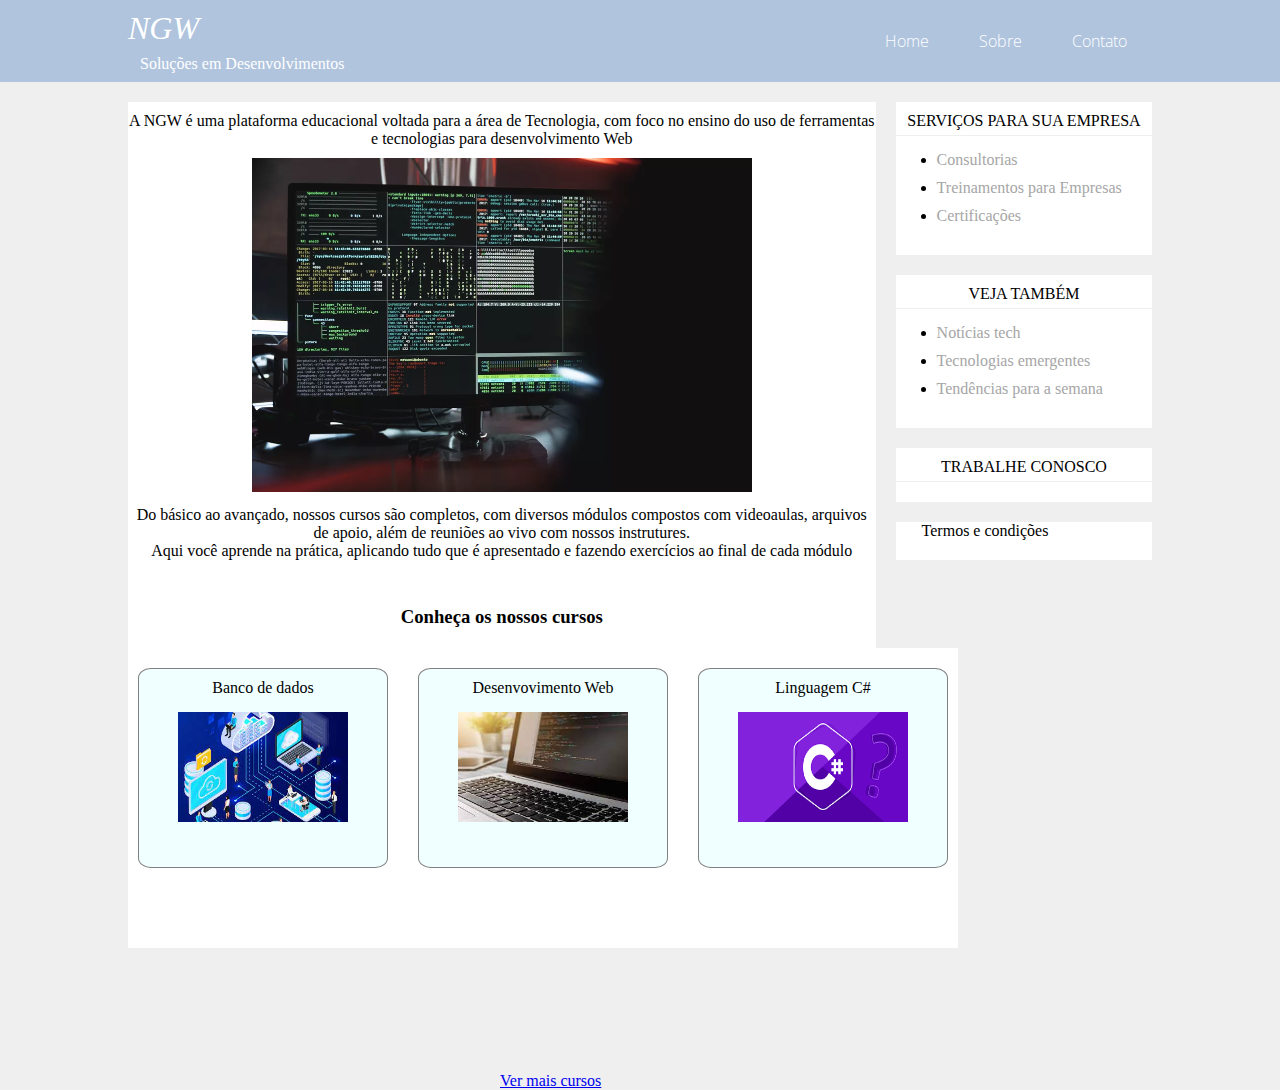
<file: index.html>
<!DOCTYPE html>
<html lang="pt-br">

<head>
    <meta charset="UTF-8">
    <meta http-equiv="X-UA-Compatible" content="IE=edge">
    <meta name="viewport" content="width=device-width, initial-scale=1.0">
    <title>New Generation Web</title>
    <!-- <link rel="stylesheet" href="https://cdnjs.cloudflare.com/ajax/libs/font-awesome/6.0.0/css/all.min.css"> -->
    <link rel="stylesheet" type="text/css" href="./CSS/estilo.css">


    <style>
        
    </style>
</head>

<body>
    <header> 
        <div class="header-box">
            <h1><span>NGW</span></h1>
            <span class="slogan">
            <h2">Soluções em Desenvolvimentos</h2>
            </span>
            <nav>
                <a href="">Home</a>
                <a href="sobre.html">Sobre</a>
                <a href="contato.html">Contato</a>
            </nav>
        </div>

    </header>

    <main>
        <section id="conteudo">

            <p>
                A NGW é uma plataforma educacional voltada para a área de Tecnologia, com foco no ensino do uso de ferramentas e tecnologias para desenvolvimento Web
            </p>
            <img id="code" src="./images/img-01.webp" alt="">
            
            <p>
                Do básico ao avançado, nossos cursos são completos, com diversos módulos compostos com videoaulas, arquivos de apoio, além de reuniões ao vivo com nossos instrutures. <br> Aqui você aprende na prática, aplicando tudo que é apresentado e fazendo exercícios ao final de cada módulo
            </p>
            <br><br>
            
            <h3>Conheça os nossos cursos</h3>

            <div class="box-items">

                

                <div class="curso">
                    <p> <a class="title-curso" href="#">Banco de dados</a> </p> 
                    <img src="./images/banco" alt="" class="img-curso">
                </div>

                <div class="curso">
                    <p> <a class="title-curso" href="#">Desenvovimento Web</a> </p>  
                    <img src="./images/dev-web.jfif" alt="" class="img-curso">
                </div>

                <div class="curso">
                    <p> <a class="title-curso" href="#">Linguagem C#</a> </p>  
                    <img src="./images/ling-c.png" alt="" class="img-curso">
                </div> 
                

            </div>

            <p class="ver-mais"> <a href="#">Ver mais cursos</a></p>
            
            
            

           
        </section>
        

        <aside>
            <div class="aside-box">

                <h3>SERVIÇOS PARA SUA EMPRESA</h3>

                <div class="list">
                    <ul>
                        <li>
                            <p><a class="consultoria" href="#">Consultorias</a></p> 
                        </li>
                        <li>
                            <p><a class="treinamento" href="#">Treinamentos para Empresas</a></p>
                        </li>
                        <li>
                            <p><a class="certificado" href="">Certificações</a></p>
                        </li>
                    </ul>
                </div>
           
            </div>

            <div class="aside-box">
                <h3>Veja também</h3>

                <ul>
                    <li>
                        <a href="https://www.tecmundo.com.br/tecnologia">Notícias tech</a>

                    </li>

                    <li>
                        <a href="#">Tecnologias emergentes</a>

                    </li>

                    <li>
                        <a href="#">Tendências para a semana</a>
                    </li>

                </ul>
            </div>

            <div class="aside-box">
                <h3><a class="trab-conosco" href="./trabalhe-conosco.html" >Trabalhe conosco</a></h3>

            </div>

            <div class="aside-box">
                <ul> 
                        <a class="termos" href="./termos.html" >Termos e condições</a></h4>
                </ul>
                
            </div>

        </aside>




    </main>
</body>

<!--<footer>
    <p class="footer">Todos o direitos reservados</p>
</footer> -->

</html>
</file>
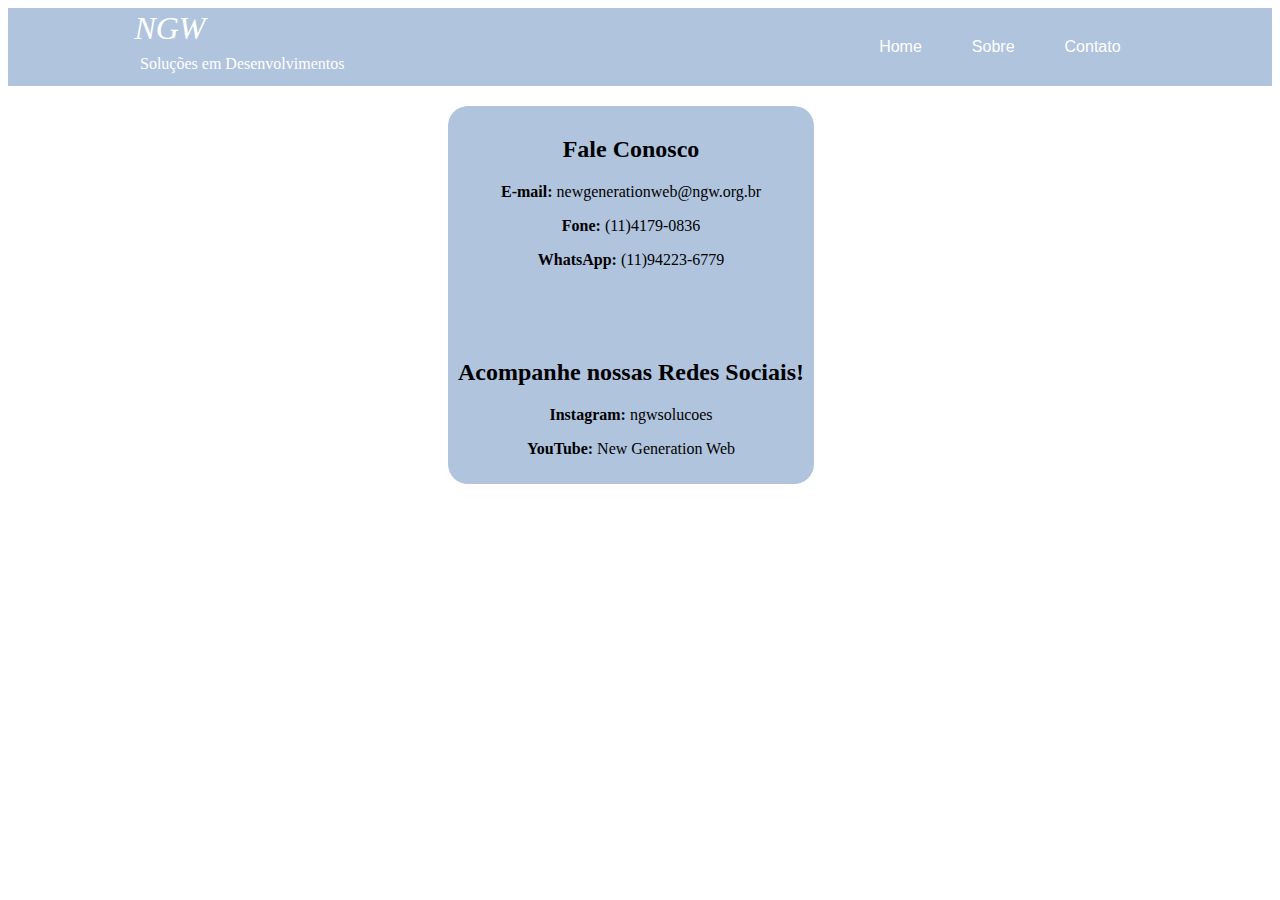
<file: contato.html>
<!DOCTYPE html>
<html lang="pt-br">
<head>
    <meta charset="UTF-8">
    <meta http-equiv="X-UA-Compatible" content="IE=edge">
    <meta name="viewport" content="width=device-width, initial-scale=1.0">
    <title>Fale Conosco</title>

    <link rel="stylesheet" type="text/css" href="./CSS/contato.css">

</head>
<body>
    <header> 
        <div class="header-box">
            <h1><span>NGW</span></h1>
            <span class="slogan">
            <h2">Soluções em Desenvolvimentos</h2>
            </span>
            <nav>
                <a href="index.html">Home</a>
                <a href="sobre.html">Sobre</a>
                <a href="">Contato</a>
            </nav>
        </div>

    </header>

    <main>
        <section id="conteudo">
            <h2>Fale Conosco</h2>
            <p><strong>E-mail:</strong> newgenerationweb@ngw.org.br</p>
            <p><strong>Fone:</strong> (11)4179-0836</p>
            <p><strong>WhatsApp:</strong> (11)94223-6779</p>
            <br><br><br>
            <h2>Acompanhe nossas Redes Sociais!</h2>
            <p><strong>Instagram:</strong> ngwsolucoes</p>
            <p><strong>YouTube:</strong> New Generation Web</p>
        </section>
    </main>
    
</body>
</html>
</file>
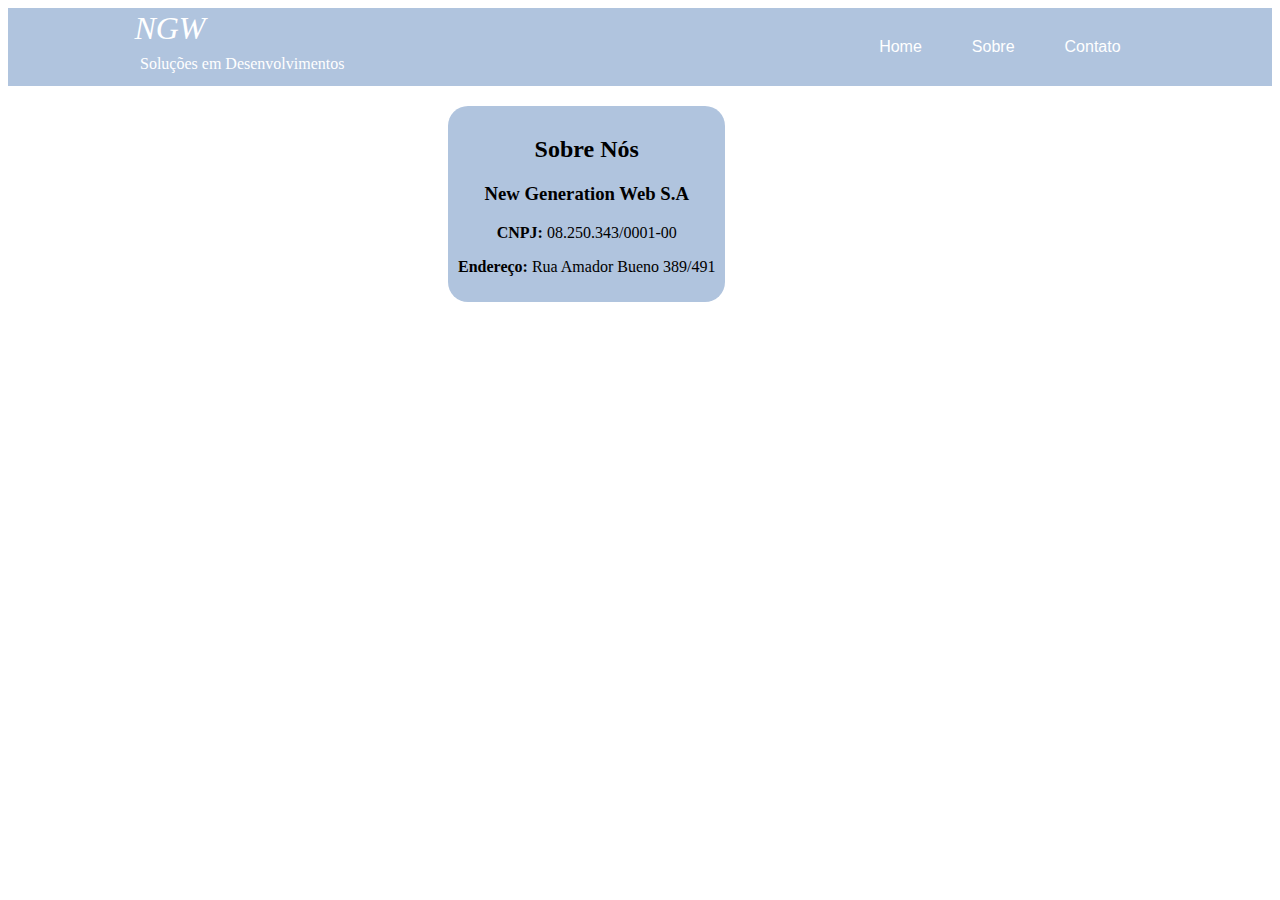
<file: sobre.html>
<!DOCTYPE html>
<html lang="pt-br">
<head>
    <meta charset="UTF-8">
    <meta http-equiv="X-UA-Compatible" content="IE=edge">
    <meta name="viewport" content="width=device-width, initial-scale=1.0">
    <title>Sobre</title>
</head>

    <link rel="stylesheet" type="text/css" href="./CSS/sobre-nos.css">

<body>
    <header> 
        <div class="header-box">
            <h1><span>NGW</span></h1>
            <span class="slogan">
            <h2">Soluções em Desenvolvimentos</h2>
            </span>
            <nav>
                <a href="index.html">Home</a>
                <a href="">Sobre</a>
                <a href="contato.html">Contato</a>
            </nav>
        </div>

    </header>

    <main>
        <section id="conteudo">
            <h2>Sobre Nós</h2>
            <h3>New Generation Web S.A</h3>
            <p><strong>CNPJ:</strong> 08.250.343/0001-00</p>
            <p> <strong>Endereço:</strong>  Rua Amador Bueno 389/491</p>
        </section>
    </main>
    
</body>
</html>
</file>
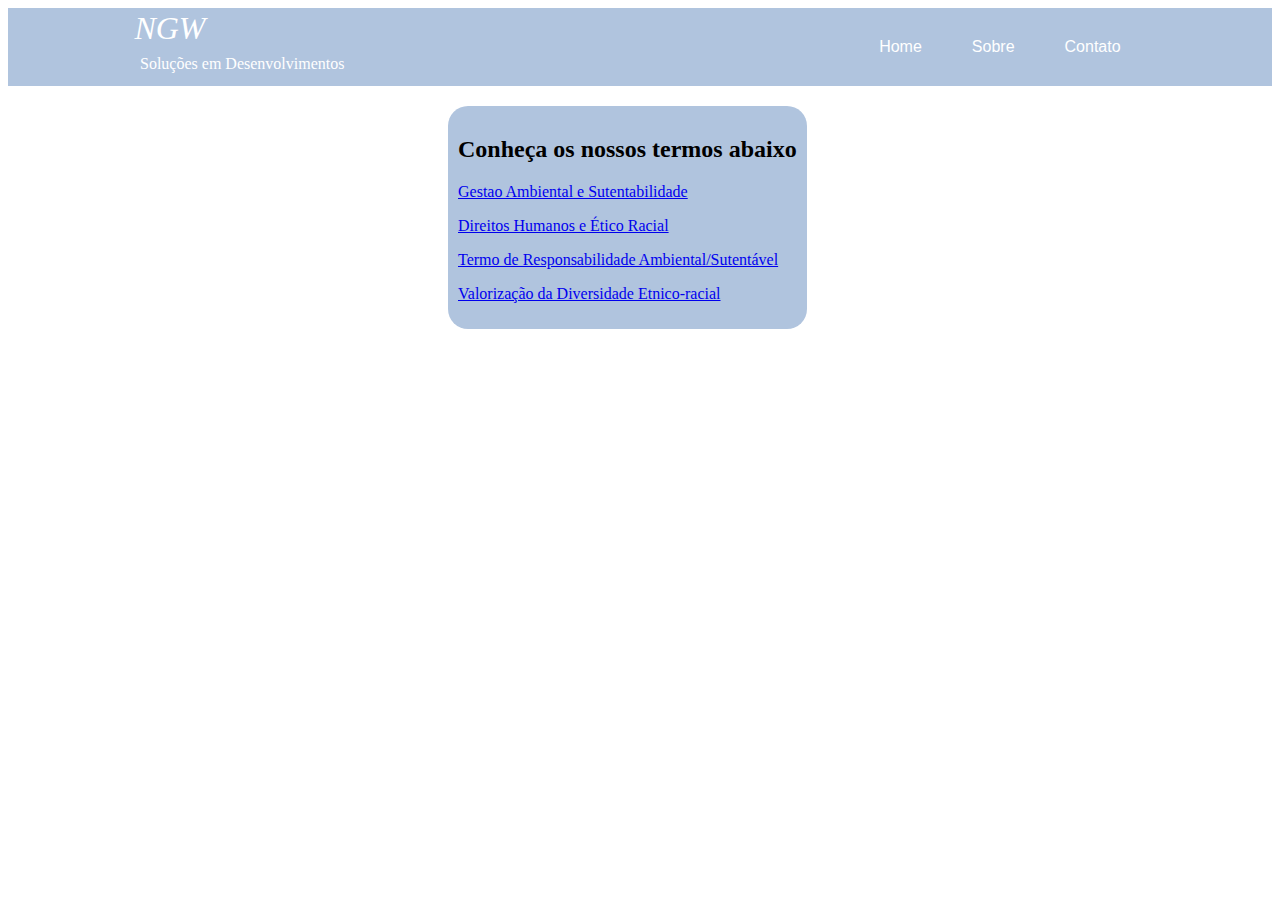
<file: termos.html>
<!DOCTYPE html>
<html lang="pt-br">
<head>
    <meta charset="UTF-8">
    <meta http-equiv="X-UA-Compatible" content="IE=edge">
    <meta name="viewport" content="width=device-width, initial-scale=1.0">
    <title>Termos e condições</title>

    <link rel="stylesheet" type="text/css" href="./CSS/termos.css">

</head>
<body>

    <header> 
        <div class="header-box">
            <h1><span>NGW</span></h1>
            <span class="slogan">
            <h2">Soluções em Desenvolvimentos</h2>
            </span>
            <nav>
                <a href="index.html">Home</a>
                <a href="sobre.html">Sobre</a>
                <a href="contato.html">Contato</a>
            </nav>
        </div>
    </header>

    <main>
        <section id="conteudo">
            <h2>Conheça os nossos termos abaixo</h2>    

    <p><a href="./DOCS/gestao-ambiental.pdf">Gestao Ambiental e Sutentabilidade</a</p>
    <p><a href="./DOCS/direitos-humanos.pdf">Direitos Humanos e Ético Racial</a></p>
    <p><a href="./DOCS/resp-ambiental.pdf">Termo de Responsabilidade Ambiental/Sutentável</a></p>
    <p><a href="./DOCS/valorizacao-diversidade.pdf">Valorização da Diversidade Etnico-racial</a></p>
        </section>
    </main>
    
    
    
    
</body>
</html>
</file>
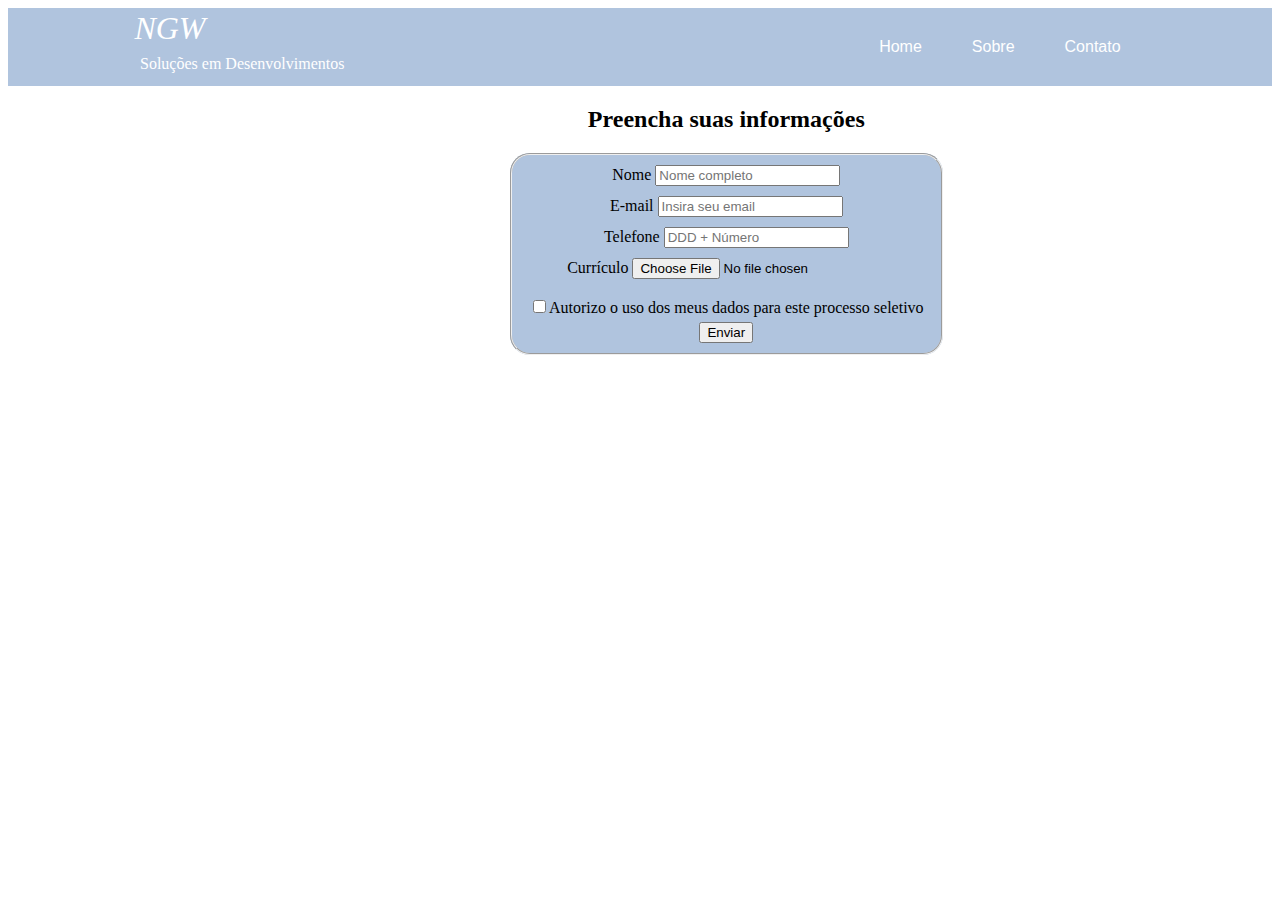
<file: trabalhe-conosco.html>
<!DOCTYPE html>
<html lang="pt-br">
<head>
    <meta charset="UTF-8">
    <meta http-equiv="X-UA-Compatible" content="IE=edge">
    <meta name="viewport" content="width=device-width, initial-scale=1.0">
    <title>Trabalhe conosco</title>

    <link rel="stylesheet" type= "text/css" href="./CSS/trabalhe-conosco.css">

</head>
<body>

    <header> 
        <div class="header-box">
            <h1><span>NGW</span></h1>
            <span class="slogan">
            <h2">Soluções em Desenvolvimentos</h2>
            </span>
            <nav>
                <a href="">Home</a>
                <a href="sobre.html">Sobre</a>
                <a href="contato.html">Contato</a>
            </nav>
        </div>

    </header>

    <section id="conteudo">
        <center><h2>Preencha suas informações</h2></center>
    
    <div>
        <form>

            <fieldset class="grupo">
                <div class="campo">
                    <label for="nome">Nome</label>
                    <input type="text" placeholder="Nome completo" required>
                </div>
                
                
                <div class="campo">
                    <label for="email">E-mail</label>
                    <input id="email" type="email" placeholder="Insira seu email" checked required>
                    
                </div>
                
                <div class="campo">
                    <label for="telefone">Telefone</label>
                    <input type= "tel" placeholder="DDD + Número"> 
                    
                </div>
                
                <div class="campo">  
                    <label for="curriculo">Currículo</label>     
                    <input type="file" name="Carregar arquivo" id=""> <br><br>
                    <input type= "checkbox" name="" id="checkbox" required>Autorizo o uso dos meus dados para este processo seletivo <br>
                </div>
           
                <button type="submit" class="botao">Enviar</button>
            </fieldset>

            </form>
    </div>
    </section>
        
    
</body>
</html>
</file>
<file: CSS/contato.css>
header {
    background-color: #B0C4DE;
}
.header-box {
    display: flex;
    flex-direction: row;
    justify-content: space-between;/* linha */
    align-items: center;/* coluna */
    
    width: 80%;
    max-width: 1200px;
    margin-left: auto;
    margin-right: auto;

    /* background-color: salmon; */
}

.slogan { 

    position: absolute;
    top: 55px;
    left: 140px;

    color: #fff;
    
} 
nav {
    display: flex;
    justify-content: space-between;
    /* border: 3px solid white; */
}
nav a {
    padding: 30px 25px;
    font-family: 'Open Sans', sans-serif;
    font-weight: 100;
    color: white;
    text-decoration: none;
    
    transition: background-color 0.4s;
}

nav a:hover {
    background-color: blue;
}

h1 {
    /* align-self: center; */
    font-family: 'Open Sans', sans-serif;
    font-weight: 100;
    color: white;
}

h1 span {
    font-weight: 300;
    font-family: cursive;
    font-style: italic;

    position: absolute;
    top: 10px;
}

/* MAIN */

#conteudo{

        max-width: 400px;
        position: absolute;
        margin-left: calc(50% - 200px);
        margin-top: 20px;
        padding: 10px 10px 10px 10px;

        text-align: center;
        
        border-radius: 20px;
        
        background-color: #B0C4DE;
    }
</file>
<file: CSS/sobre-nos.css>
header {
    background-color: #B0C4DE;
}
.header-box {
    display: flex;
    flex-direction: row;
    justify-content: space-between;/* linha */
    align-items: center;/* coluna */
    
    width: 80%;
    max-width: 1200px;
    margin-left: auto;
    margin-right: auto;

    /* background-color: salmon; */
}

.slogan { 

    position: absolute;
    top: 55px;
    left: 140px;

    color: #fff;
    
} 
nav {
    display: flex;
    justify-content: space-between;
    /* border: 3px solid white; */
}
nav a {
    padding: 30px 25px;
    font-family: 'Open Sans', sans-serif;
    font-weight: 100;
    color: white;
    text-decoration: none;
    
    transition: background-color 0.4s;
}

nav a:hover {
    background-color: blue;
}

h1 {
    /* align-self: center; */
    font-family: 'Open Sans', sans-serif;
    font-weight: 100;
    color: white;
}

h1 span {
    font-weight: 300;
    font-family: cursive;
    font-style: italic;

    position: absolute;
    top: 10px;
}


/* MAIN */

#conteudo{

    max-width: 400px;
    position: absolute;
    margin-left: calc(50% - 200px);
    margin-top: 20px;
    padding: 10px 10px 10px 10px;
 
    text-align: center;

    border-radius: 20px;

    background-color: #B0C4DE;
}
</file>
<file: CSS/termos.css>
header {
    background-color: #B0C4DE;
}
.header-box {
    display: flex;
    flex-direction: row;
    justify-content: space-between;/* linha */
    align-items: center;/* coluna */
    
    width: 80%;
    max-width: 1200px;
    margin-left: auto;
    margin-right: auto;

    
}

.slogan { 

    position: absolute;
    top: 55px;
    left: 140px;

    color: #fff;
    
} 
nav {
    display: flex;
    justify-content: space-between;
    
}
nav a {
    padding: 30px 25px;
    font-family: 'Open Sans', sans-serif;
    font-weight: 100;
    color: white;
    text-decoration: none;
    
    transition: background-color 0.4s;
}

nav a:hover {
    background-color: blue;
}

h1 {
    
    font-family: 'Open Sans', sans-serif;
    font-weight: 100;
    color: white;
}

h1 span {
    font-weight: 300;
    font-family: cursive;
    font-style: italic;

    position: absolute;
    top: 10px;
}

/* MAIN */

#conteudo{

    max-width: 400px;
    position: absolute;
    margin-left: calc(50% - 200px);
    margin-top: 20px;
    padding: 10px 10px 10px 10px;
    
    border-radius: 20px;

    background-color: #B0C4DE;
}
</file>
<file: CSS/trabalhe-conosco.css>
header {
    background-color: #B0C4DE;
}
.header-box {
    display: flex;
    flex-direction: row;
    justify-content: space-between;/* linha */
    align-items: center;/* coluna */
    
    width: 80%;
    max-width: 1200px;
    margin-left: auto;
    margin-right: auto;

    /* background-color: salmon; */
}

.slogan { 

    position: absolute;
    top: 55px;
    left: 140px;

    color: #fff;
    
} 
nav {
    display: flex;
    justify-content: space-between;
    /* border: 3px solid white; */
}
nav a {
    padding: 30px 25px;
    font-family: 'Open Sans', sans-serif;
    font-weight: 100;
    color: white;
    text-decoration: none;
    
    transition: background-color 0.4s;
}

nav a:hover {
    background-color: blue;
}

h1 {
    /* align-self: center; */
    font-family: 'Open Sans', sans-serif;
    font-weight: 100;
    color: white;
}

h1 span {
    font-weight: 300;
    font-family: cursive;
    font-style: italic;

    position: absolute;
    top: 10px;
}

fieldset{
    background-color: #B0C4DE;

    max-width: 500px;
    text-align: center;

    border-radius: 20px;
    
}

#conteudo{
    max-width: 500px;
    
    position: absolute;
    margin-left: 500px;
    padding-bottom: 10px;
    align-items: center;
}

.campo{
    padding: 5px 5px 5px 5px;
    border-radius: 10%;
}
</file>
<file: CSS/estilo.css>
/* 
    Projeto:

    Box Model
    Box Sizing
    Flexbox
*/
@import url('https://fonts.googleapis.com/css2?family=Open+Sans:wght@300;500&display=swap');



/* reset de propriedades */
* {
    margin: 0;
    padding: 0;
    box-sizing: border-box;
} 

body {
    background-color:  #EFEFEF;
    /* background-color: #B0C4DE; */
    font-family: cursive;
    /* color: #A6A6A6; */
    color: black;
}

/* *********************** CABEÇALHO *********************** */
header {
    background-color: #B0C4DE;
}
.header-box {
    display: flex;
    flex-direction: row;
    justify-content: space-between;/* linha */
    align-items: center;/* coluna */
    
    width: 80%;
    max-width: 1200px;
    margin-left: auto;
    margin-right: auto;

    /* background-color: salmon; */
}

.slogan { 

    position: absolute;
    top: 55px;
    left: 140px;

    color: #fff;
    
} 
nav {
    display: flex;
    justify-content: space-between;
    /* border: 3px solid white; */
}
nav a {
    padding: 30px 25px;
    font-family: 'Open Sans', sans-serif;
    font-weight: 100;
    color: white;
    text-decoration: none;
    
    transition: background-color 0.4s;
}

nav a:hover {
    background-color: blue;
}

h1 {
    /* align-self: center; */
    font-family: 'Open Sans', sans-serif;
    font-weight: 100;
    color: white;
}

h1 span {
    font-weight: 300;
    font-family: cursive;
    font-style: italic;

    position: absolute;
    top: 10px;
}

/* *********************** MAIN *********************** */

main {
    display: flex;
    /* flex-direction: row; */
    justify-content: space-between;
    /* align-items: stretch; */
    
    width: 80%;
    
    max-width: 1200px;
    
    margin-left: auto;
    margin-right: auto;
    margin-top: 20px;
    background-color: transparent;
}

/* section com id conteudo */
#conteudo {
    width: 73%;
    padding-bottom: 30px;
    background-color: white;

    height: auto;

    text-align: center;
}
aside {
    width: 25%;
}

/* imagem */
#code {
    width: 500px;
    /* margin-left: 100px; */
    
}

h2 {
    margin: 10px;
    font-size: 16px;
    font-weight: 400;
}

p {
    margin-top: 10px;
    margin-bottom: 10px;
    
    
}

.box-items{
    
    display: flex;
    justify-content: center;
    justify-content: space-between;

    width: 830px;
    height: 300px;

    position: absolute;
    margin-left: 0px;
    margin-top: 20px;

    padding: 20px 10px 20px 10px;
    background-color: white;
    
    
    
}

.curso{

    background-color: azure;
    border: 1px solid gray;
    border-radius: 5%;

    width: 250px;   
    height: 200px


}

.img-curso{
    width: 180px;
    height: 120px;
    padding: 5px 5px 5px 5px;
}


.title-curso{
    text-decoration: none;
    color: black;   
    
}

.ver-mais{
    position: absolute;
    bottom: -200px;
    left: 500px;

}




/* *********************** ASIDE *********************** */
.aside-box {
    margin-bottom: 20px;
    padding-bottom: 20px;
    background-color: white;
}

.aside-box h3 {
    padding-top: 10px;
    padding-bottom: 5px;

    border-bottom: 1px solid #EFEFEF;
    font-size: 16px;
    text-transform: uppercase;
    text-align: center;
    font-weight: 400;
}

.consultoria, .treinamento, .certificado{
    text-decoration: none;
    color: black;
}

.trab-conosco{
    text-decoration: none;
    color: black    ;
}

.termos{
    text-decoration: none;
    color: black;
}



.aside-box form button {
    background-color: #A6A6A6;
    border: 1px solid #a6A6A6;
    padding: 10px;
    color: #FFFFFF
}

.aside-box form button i {
    color: white;
    font-size: 20px;
}

.aside-box ul {
    width: 80%;
    margin-left: auto;
    margin-right: auto;
    margin-top: 15px;
}

.aside-box ul li {
    margin-left: 15px;
    margin-bottom: 10px;
}

.aside-box ul li a {
    text-decoration: none;
    color: #A6A6A6;
}

.aside-box ul li a:hover {
    text-decoration: underline;
}

.aside-box #email-market {
  width: 90%;
  max-width: initial;
  margin-left: auto;  
  margin-right: auto;  
}
</file>
